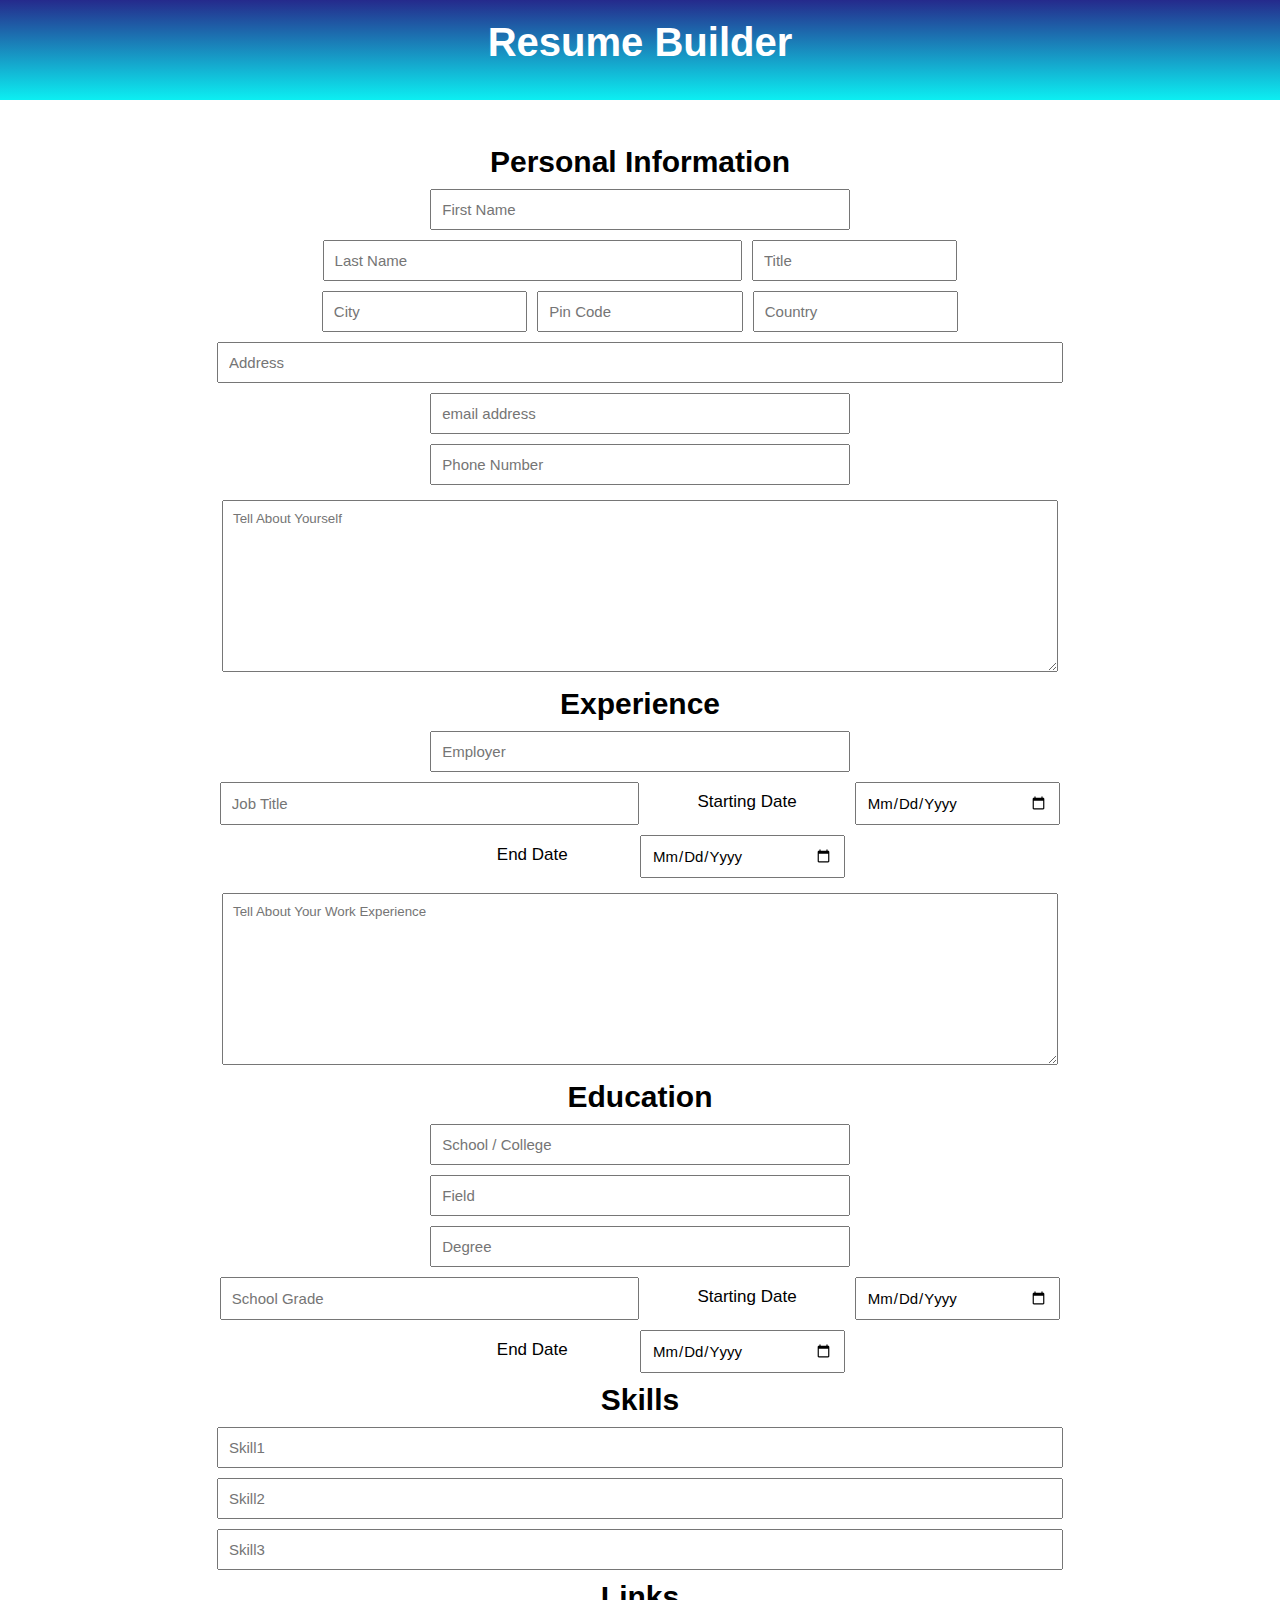
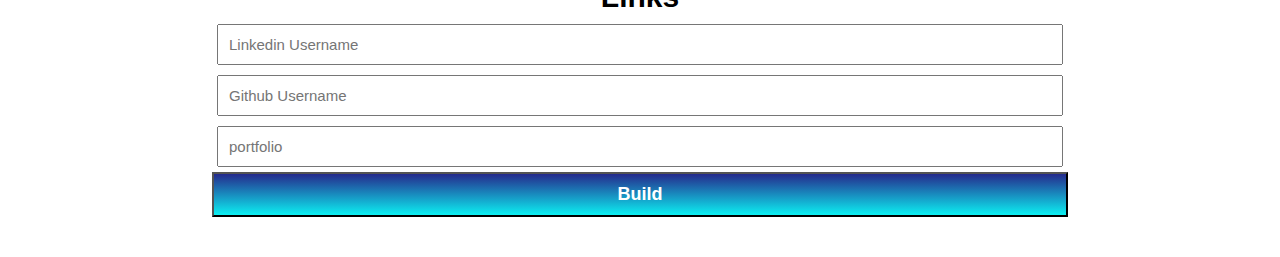
<file: index1.html>
<!DOCTYPE html>
<html lang="en">

<head>
    <meta charset="UTF-8">
    <meta http-equiv="X-UA-Compatible" content="IE=edge">
    <meta name="viewport" content="width=device-width, initial-scale=1.0">
    <title>Resume Builder</title> 
    <link rel="stylesheet" href="style1.css">
</head>
<body>
    <div class="from">
        <div class="head">
            <h1>Resume Builder</h1>
        </div class="content">
        <form action="pdf.php" method="post">
            <div class="inputs">
                <h2 class="col-4">personal information</h2>
                <input class="col-2" type="text" placeholder="first name" name="fname" id="" required>
                <input type="text" class="col-2" name="lname" placeholder="last name" id="" required>
                <input type="text" name="title" placeholder="title" class="col-1" id="" required>
                <input type="text" name="city" placeholder="city" class="col-1" id="">
                <input type="text" name="pincode" placeholder="pin code" class="col-1" id="">
                <input type="text" name="country" placeholder="country" class="col-1" id="">
                <input type="text" class="col-4" placeholder="address" name="address" required>
                <input type="email" name="email" placeholder="email address" class="col-2" id="" required>
                <input type="tel" name="phone" pattern="[0-9]{10}"  placeholder="phone number" class="col-2" id="" required>
                <textarea name="description" id="" cols="30" rows="10" placeholder="Tell about yourself" class="col-4"></textarea>
                <h2 class="col-4" required>experience</h2>
                <input type="text" name="employer" id="" placeholder="employer" class="col-2">
                <input type="text" name="jobtitle" placeholder="job title" id="" class="col-2">
                <label for="sdate" class="col-1" style="text-align: center; margin:15px 0; font-size:17px">starting date</label>
                <input type="date" name="sdate" placeholder="staring date" class="col-1" id="sdate">
                <label for="edate" class="col-1" style="text-align: center;  margin:15px 0; font-size:17px">end date</label>
                <input type="date" name="edate" placeholder="end date" class="col-1" id="edate">
                <textarea name="workdescription" id="" cols="30" rows="10" placeholder="Tell about your work experience" class="col-4"></textarea>
                <h2 class="col-4">education</h2>
                <input type="text" name="school" id="" placeholder="school / college" class="col-2" required required> 
                <input type="text" name="field" placeholder="field" id="" class="col-2" required>
                <input type="text" name="degree" placeholder="degree" id="" class="col-2" required>
                <input type="number" name="schoolgrade" step="0.01" min='0' placeholder="school grade" id="" class="col-2" required>
                <label for="ssdate" class="col-1" style="text-align: center; margin:15px 0; font-size:17px">starting date</label>
                <input type="date" name="schoolsdate" placeholder="staring date" class="col-1" id="ssdate" required>
                <label for="sedate" class="col-1" style="text-align: center; margin:15px 0; font-size:17px">end date</label>
                <input type="date" name="schooledate" placeholder="end date" class="col-1" id="sedate" required>
                <h2 class="col-4">Skills</h2>
                <input type="text" name="skill1" placeholder="skill1" id="" class="col-4" required>
                <input type="text" name="skill2" placeholder="skill2" id="" class="col-4">
                <input type="text" name="skill3" placeholder="skill3" id="" class="col-4">
                <h2 class="col-4">links</h2>
                <input type="text" name="linkedin" placeholder="linkedin username" id="" class="col-4" required>
                <input type="text" name="github" placeholder="github username" id="" class="col-4" required>
                <input type="url" name="portfolio" placeholder="portfolio " id="" class="col-4">
                <button type="submit" class="col-4">Build</button>
            </div>
        </form>
    </div>
</body>
</html>
</file>
<file: style1.css>
*{
    margin: 0;
    box-sizing: border-box;
    font-family: 'Segoe UI', Tahoma, Geneva, Verdana, sans-serif;
    text-transform: capitalize;
}


input{
    padding: 10px;
    margin: 5px;
    font-size: 15px;
    font-family: "Source Sans Pro", sans-serif;
    
   
}
input:focus,textarea:focus{
    
    outline: 2px solid #b2436f;
}
input:focus:invalid{
    border: 2px solid red;
    outline: none;
}
textarea{
    margin: 10px;
    padding: 10px;
}
.form{
    padding: 20px;
    
}
.col-1{
    width: 24%;
    font-family: "Source Sans Pro", sans-serif;
}
.col-2{
    width: 49%;
    font-family: "Source Sans Pro", sans-serif;
}
.col-3{
    width: 73%;
    font-family: "Source Sans Pro", sans-serif;
}
.col-4{
    width: 100%;
    font-weight: medium;
    font-family: "Source Sans Pro", sans-serif;
}
.head{
    height: 100px;
    background: rgb(12,239,242);
    background: linear-gradient(0deg, rgba(12,239,242,1) 0%, rgba(37,42,140,1) 100%);
    text-align: center;
    font-size: 20px;
    padding: 20px 10px;
    color: white;
}
.inputs{
    width: 70%;
    margin:20px auto;
    display: flex;
    flex-wrap: wrap;
    justify-content: center;
    padding: 20px;
}
.inputs h2{
    text-align: center;
    margin: 5px;
}
.inputs button{
    padding: 10px;
    background: rgb(12,239,242);
    background: linear-gradient(0deg, rgba(12,239,242,1) 0%, rgba(37,42,140,1) 100%);
    color: white;
    font-weight:bold;
    font-size: large;
}
input[type='email'],input[type='url']{
    text-transform: none;
}


.block1 {
    background: rgb(12,239,242);
    background: linear-gradient(0deg, rgba(12,239,242,1) 0%, rgba(37,42,140,1) 100%);
    margin: 0px;
    padding: 20px;
    color: white;
}

.block2 {
    margin: 0;
    padding: 10px;
}

.block2 h2 {
    margin-bottom: 0;
    color: black;
    font-family: "Source Sans Pro", sans-serif;
}

ul {
    padding-left: 14px;
}

.leftu {
    text-align: left;
    vertical-align: top;
    width: 200px;
}

.leftu p {
    padding: 5 0 0 0;
}

.rightu p {
    padding: 5 0 8 0;
}

.rightu {
    padding-left: 40px;
}

h2 {
    padding: 10 0 0 0;
    font-family: 'Teko', sans-serif;
    font-size: 30px;
}

a {
    text-decoration: none;
}

hr {
    color: #b2436f;

    margin-bottom: 5px;
}

li {
    padding: 1 0 1 0;
}

.download {
    background-color: white;
    border-radius: 50%;
    color: black !important;
    width: 70px;
    height: 70px;
    border:none;
    outline: none;
    padding: 2px;
    font-weight: bold;
    
    position: fixed;
    top: 10px;
    right: 40px;
    transition: 0.5s;
}

.download:hover {
    color: white !important;
    background: rgb(12,239,242);
    background: linear-gradient(0deg, rgba(12,239,242,1) 0%, rgba(37,42,140,1) 100%);
    border-color: white;
}

a {
    color: black;
}
@media only screen and (max-width:784px) {
    .inputs{
        width: 100%;
    }
    [class^="col"]{
        width: 100%;
    }
    
}
</file>
